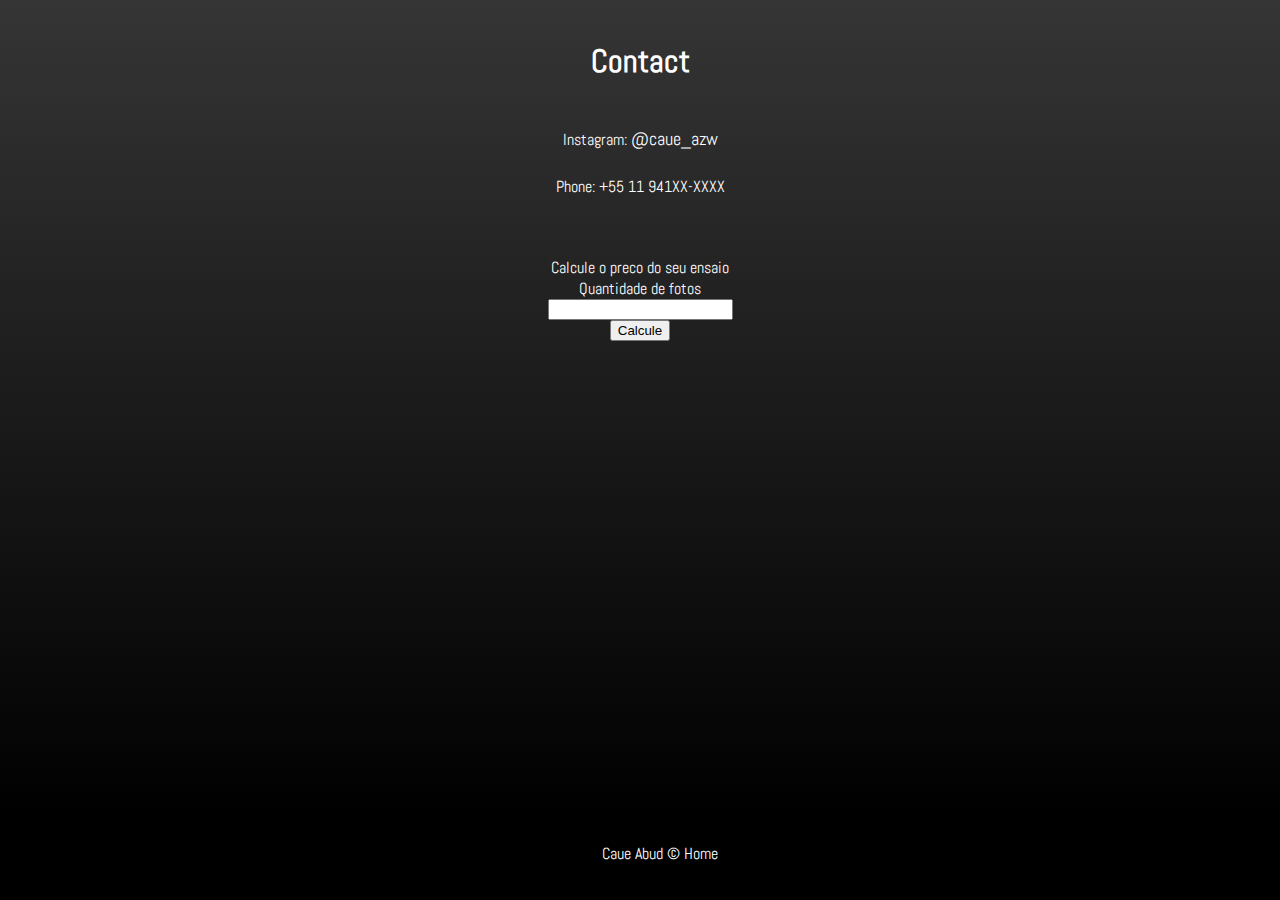
<file: contact.html>
<!DOCTYPE html>
<html lang="en">
<head>
    <meta charset="UTF-8">
    <meta http-equiv="X-UA-Compatible" content="IE=edge">
    <meta name="viewport" content="width=device-width, initial-scale=1.0">
    <title>Document</title>
    <link rel="stylesheet" href="stylecontact.css">
    <script src="script.js"></script>
</head>
<body>
    <body>
        <div class="container">
            <h1>Contact</h1>
            
            <div class="contact-info">
                <p>Instagram: <a href="https://www.instagram.com/caue_azw/" class="instagram-link" target="_blank">@caue_azw</a></p>
                <p>Phone: +55 11 941XX-XXXX</p>
            </div>
        </div>
        <div class="cost">
            Calcule o preco do seu ensaio
         <label for="numberInput">Quantidade de fotos</label>
            <input type="text" id="numberInput">
        
            <button onclick="calculate()">Calcule</button>
        
            <p id="result"></p>
        </div>
        <a href="index.html">
            <div class="footer">
               <p> Caue Abud &#169; Home</div>
            </div>
            </a>
    </body>
    
</body>
</html>
</file>
<file: stylecontact.css>
@import url('https://fonts.googleapis.com/css2?family=Abel&display=swap');

html, body {
    height: 91%;
    margin: 0;
    padding: 0;
    color: white;
}
html {
    background: linear-gradient(to bottom, rgb(53, 53, 53), black);
}
body {
    margin: 0;
    padding: 0;
    font-family: 'Abel', sans-serif;
    background: linear-gradient(to bottom, black, whi);
}


.container {
    max-width: 600px;
    margin: 0 auto;
    padding: 20px;
    background-image: -moz-radial-gradient();
}

h1 {
    text-align: center;
}

.contact-info {
    margin-top: 30px;
    display: flex;
    flex-direction: column;
    align-items: center;
}

.contact-info p {
    margin-bottom: 10px;
}

.instagram-link {
    font-size: 18px;
    text-decoration: none;
    color: white;
}

.footer {
    background-color: black;
    padding: 20px;
    text-align: center;
    position: absolute;
    bottom: 0;
    left: 0;
    width: 100%;
    color: white;
    font-family: 'Abel', sans-serif;

}
.footer a {
    color: white;
    text-decoration: none;
}

.cost {
    margin-top: 30px;
    display: flex;
    flex-direction: column;
    align-items: center;
}
</file>
